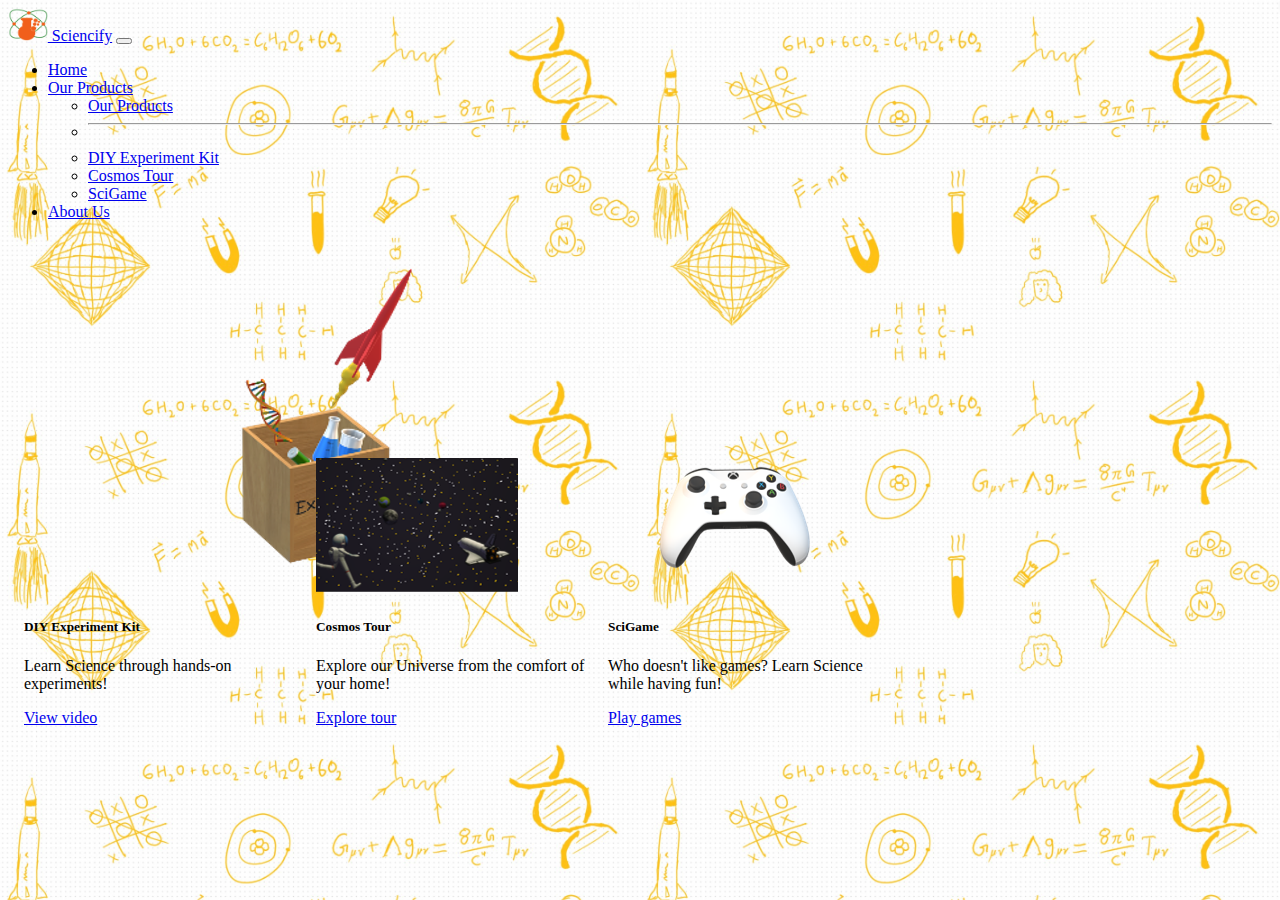
<file: products.html>
<!doctype html>
<html lang="en">
  <head>
    <!-- Required meta tags -->
    <meta charset="utf-8">
    <meta name="viewport" content="width=device-width, initial-scale=1">

    <!-- Bootstrap CSS -->
    <link href="styles.css" rel="stylesheet">
    <link href="https://cdn.jsdelivr.net/npm/bootstrap@5.1.3/dist/css/bootstrap.min.css" rel="stylesheet" integrity="sha384-1BmE4kWBq78iYhFldvKuhfTAU6auU8tT94WrHftjDbrCEXSU1oBoqyl2QvZ6jIW3" crossorigin="anonymous">
    <title>Sciencify</title>
  </head>
  <body>
    <nav class="navbar navbar-expand-lg navbar-light bg-warning" style="position: sticky; top: 0%; z-index: 3;">
        <div class="container-fluid">
          <a class="navbar-brand" href="#">
            <img src="Assets/logo.png" alt="Logo" width="39.75" height="32.65" class="d-inline-block align-text-top">
            Sciencify</a>
          <button class="navbar-toggler" type="button" data-bs-toggle="collapse" data-bs-target="#navbarSupportedContent" aria-controls="navbarSupportedContent" aria-expanded="false" aria-label="Toggle navigation">
            <span class="navbar-toggler-icon"></span>
          </button>
          <div class="collapse navbar-collapse" id="navbarSupportedContent">
            <ul class="navbar-nav me-auto mb-2 mb-lg-0">
              <li class="nav-item">
                <a class="nav-link active" aria-current="page" href="index.html">Home</a>
              </li>
              <li class="nav-item dropdown">
                <a class="nav-link dropdown-toggle" href="#" id="navbarDropdown" role="button" data-bs-toggle="dropdown" aria-expanded="false">
                  Our Products
                </a>
                <ul class="dropdown-menu" aria-labelledby="navbarDropdown">
                  <li><a class="dropdown-item" href="products.html">Our Products</a></li>
                  <li><hr class="dropdown-divider"></li>
                  <li><a class="dropdown-item" href="experimentkit.html">DIY Experiment Kit</a></li>
                  <li><a class="dropdown-item" href="cosmostour.html">Cosmos Tour</a></li>
                  <li><a class="dropdown-item" href="scigame.html">SciGame</a></li>
                </ul>
              </li>
              <li class="nav-item">
                <a class="nav-link" href="about.html">About Us</a>
              </li>
            </ul>
          </div>
        </div>
      </nav>
      <div style="margin: 1rem;">
      <div class="card text-dark bg-warning mb-3" style="width: 18rem; display: inline-block">
        <img src="Assets/DIYExperimentKit.png" class="card-img-top" alt="DIY Experiment Kit Image">
        <div class="card-body">
          <h5 class="card-title">DIY Experiment Kit</h5>
          <p class="card-text">Learn Science through hands-on experiments!</p>
          <a href="experimentkit.html" class="btn btn-primary">View video</a>
        </div>
      </div>
      <div class="card text-dark bg-warning mb-3" style="width: 18rem; display: inline-block">
        <img src="Assets/CosmosTour.png" class="card-img-top" alt="Cosmos Tour Image">
        <div class="card-body">
          <h5 class="card-title">Cosmos Tour</h5>
          <p class="card-text">Explore our Universe from the comfort of your home!</p>
          <a href="#" class="btn btn-primary">Explore tour</a>
        </div>
      </div>
      <div class="card text-dark bg-warning mb-3" style="width: 18rem; display: inline-block;">
        <img src="Assets/SciGame.png" class="card-img-top" alt="SciGame Image">
        <div class="card-body">
          <h5 class="card-title">SciGame</h5>
          <p class="card-text">Who doesn't like games? Learn Science while having fun!</p>
          <a href="scigame.html" class="btn btn-primary">Play games</a>
        </div>
      </div>
    </div>
    <!-- Option 1: Bootstrap Bundle with Popper -->
    <script src="https://cdn.jsdelivr.net/npm/bootstrap@5.1.3/dist/js/bootstrap.bundle.min.js" integrity="sha384-ka7Sk0Gln4gmtz2MlQnikT1wXgYsOg+OMhuP+IlRH9sENBO0LRn5q+8nbTov4+1p" crossorigin="anonymous"></script>
  </body>
</html>
</file>
<file: styles.css>
.center{
    margin: 5% auto;
    width: 50%;
    display: block;
}

.para-box{
    padding: 1rem
}

body{
    background-image: url('Assets/background_doodles.jpg');
    background-size: 50%;
    cursor: auto;
}
</file>
